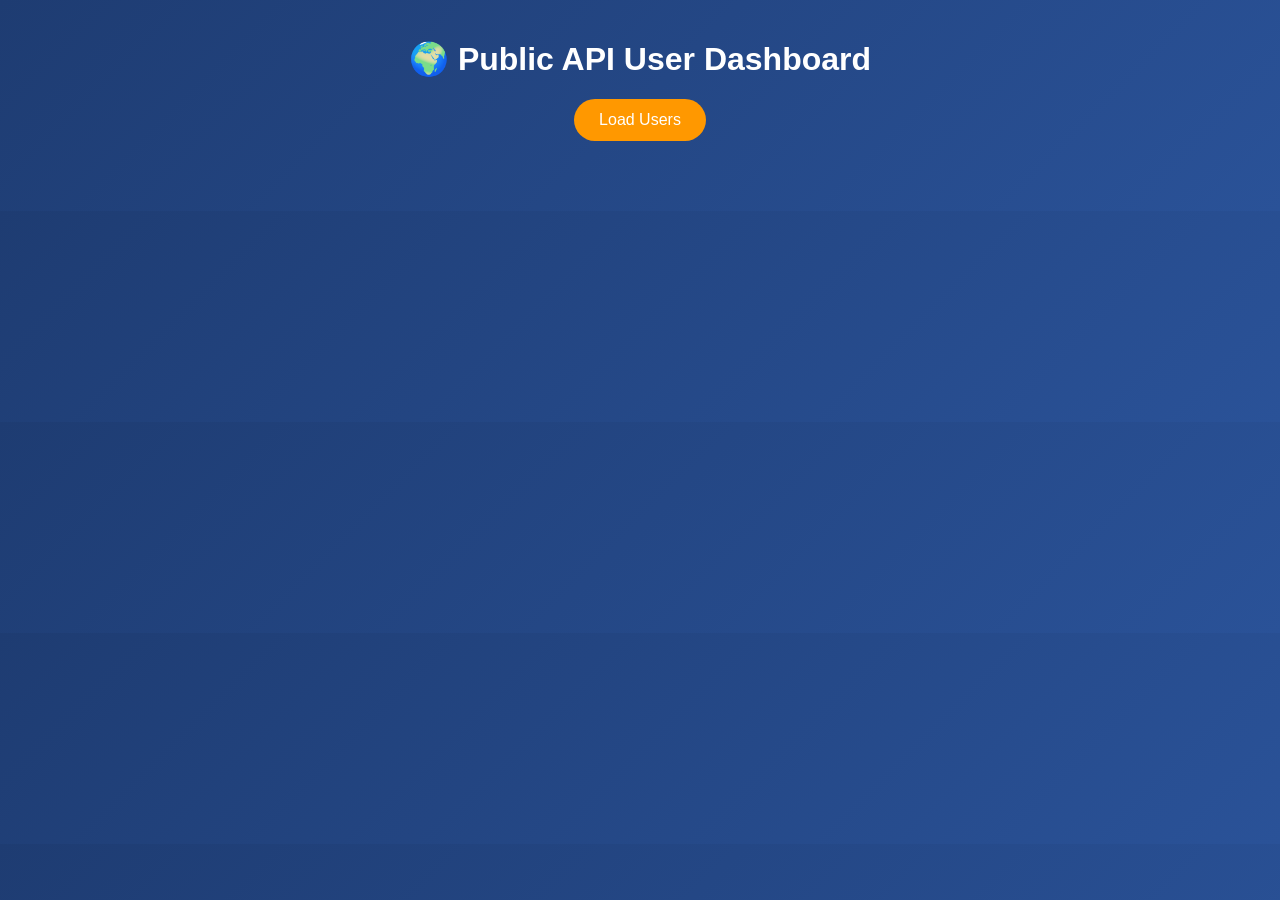
<file: api_call/index.html>
<!DOCTYPE html>
<html>
<head>
    <title>Animated API Fetch Project</title>
    <link rel="stylesheet" href="style.css">
</head>
<body>

    <div class="container">
        <h1>🌍 Public API User Dashboard</h1>
        <button id="loadBtn">Load Users</button>

        <div id="loader" class="hidden"></div>

        <div id="usersContainer"></div>
    </div>

    <script src="script.js"></script>
</body>
</html>
</file>
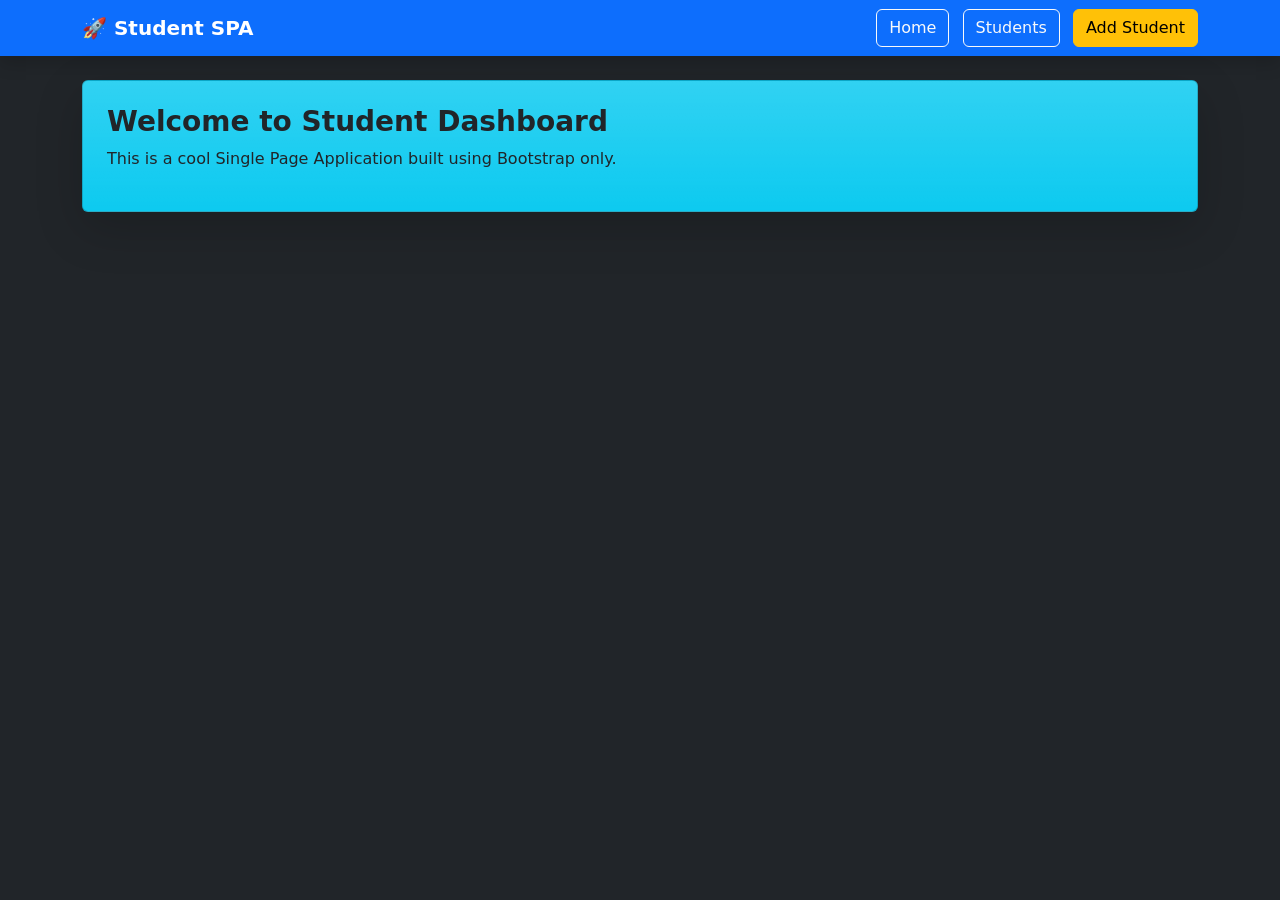
<file: Bootstrap_Single Page Web App/index.html>
<!DOCTYPE html>
<html>
<head>
    <title>Student Dashboard SPA</title>

  
    <link href="https://cdn.jsdelivr.net/npm/bootstrap@5.3.2/dist/css/bootstrap.min.css" rel="stylesheet">
</head>
<body class="bg-dark text-light">


<nav class="navbar navbar-expand-lg navbar-dark bg-primary shadow">
    <div class="container">
        <a class="navbar-brand fw-bold" href="#">🚀 Student SPA</a>
        <div>
            <button class="btn btn-outline-light me-2" onclick="showSection('home')">Home</button>
            <button class="btn btn-outline-light me-2" onclick="showSection('students')">Students</button>
            <button class="btn btn-warning" onclick="showSection('add')">Add Student</button>
        </div>
    </div>
</nav>

<div class="container mt-4">

    <div id="homeSection">
        <div class="card bg-gradient bg-info text-dark shadow-lg p-4">
            <h3 class="fw-bold">Welcome to Student Dashboard</h3>
            <p>This is a cool Single Page Application built using Bootstrap only.</p>
        </div>
    </div>

  
    <div id="studentsSection" class="d-none">
        <h3 class="mb-3 text-warning">📚 Student List</h3>
        <div id="studentList" class="row"></div>
    </div>

  
    <div id="addSection" class="d-none">
        <div class="card bg-secondary shadow p-4">
            <h4 class="text-warning">➕ Add New Student</h4>

            <input type="text" id="name" class="form-control mb-2" placeholder="Enter Name">
            <input type="number" id="marks" class="form-control mb-3" placeholder="Enter Marks">

            <button class="btn btn-success w-100" onclick="addStudent()">Add Student</button>
        </div>
    </div>

</div>

<script src="script.js"></script>
</body>
</html>
</file>
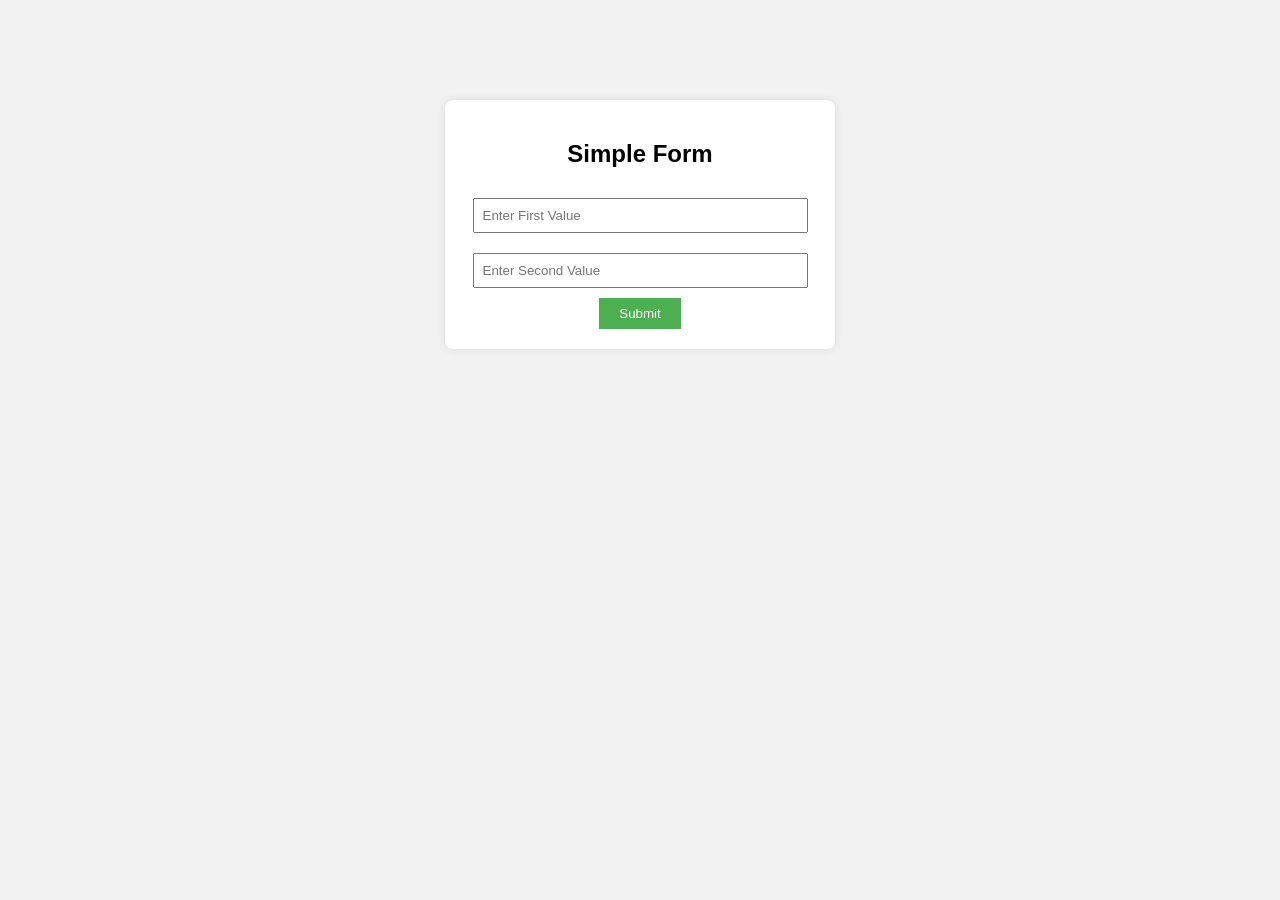
<file: Captcha/index.html>
<!DOCTYPE html>
<html>
<head>
    <title>Simple Form with Captcha</title>
    <link rel="stylesheet" href="style.css">
</head>
<body>

<div class="form-container">
    <h2>Simple Form</h2>

  
    <input type="text" id="input1" placeholder="Enter First Value">
    <input type="text" id="input2" placeholder="Enter Second Value">

    
    <div id="extraSection" class="hidden">

        <div class="captcha-box" id="captchaText"></div>
        <button type="button" id="refreshCaptcha">Refresh Captcha</button>

        <input type="text" id="captchaInput" placeholder="Enter Captcha">

        <input type="text" id="input3" placeholder="Enter Third Value">

    </div>

    <button id="submitBtn">Submit</button>
</div>

<script src="script.js"></script>
</body>
</html>
</file>
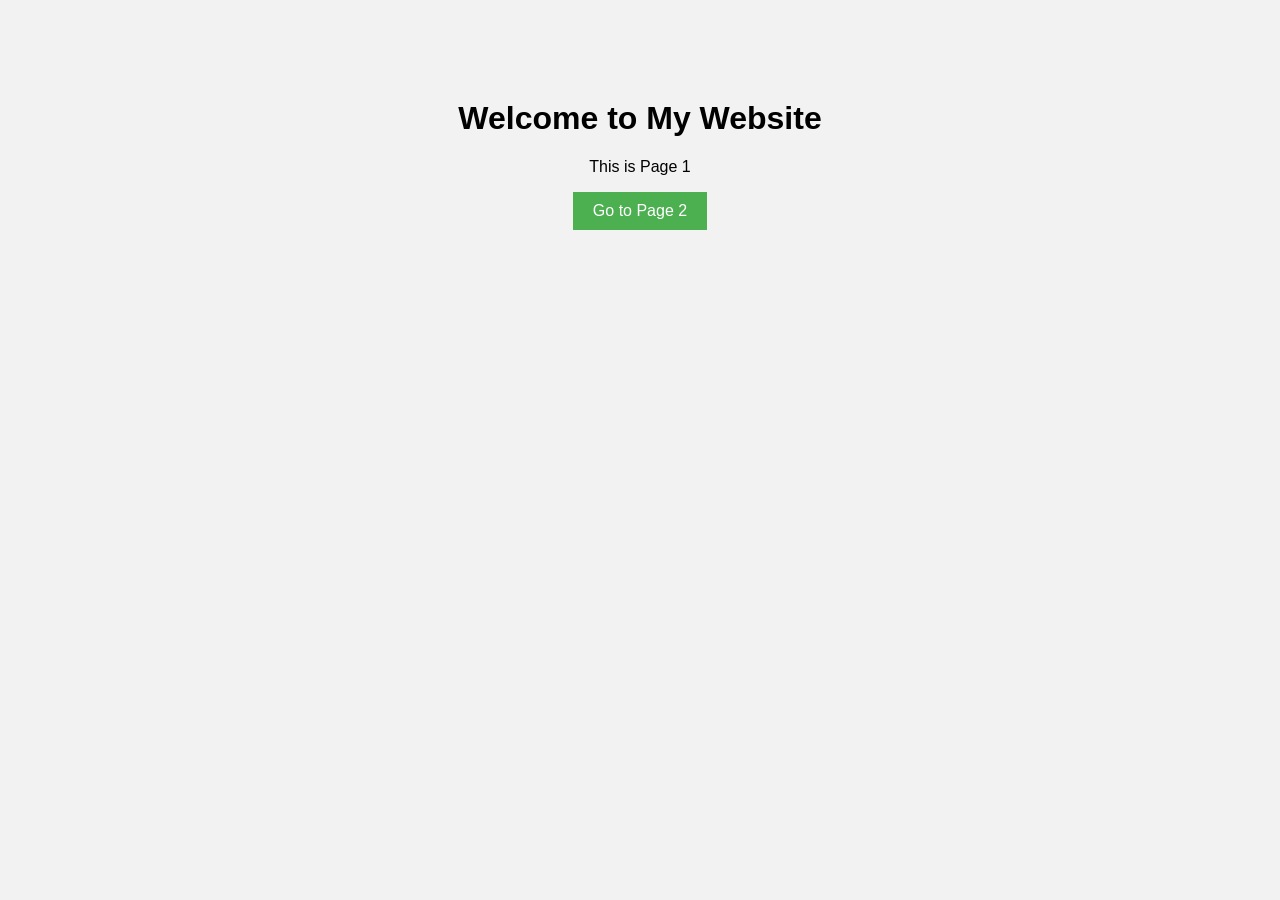
<file: Loading_Icon/index.html>
<!DOCTYPE html>
<html>
<head>
    <title>Home Page</title>
    <link rel="stylesheet" href="style.css">
</head>
<body>

    <div class="container">
        <h1>Welcome to My Website</h1>
        <p>This is Page 1</p>

        <button onclick="goToPage()">Go to Page 2</button>
    </div>

    
    <div id="loader" class="loader-container">
        <div class="loader"></div>
    </div>

<script src="script.js"></script>
</body>
</html>
</file>
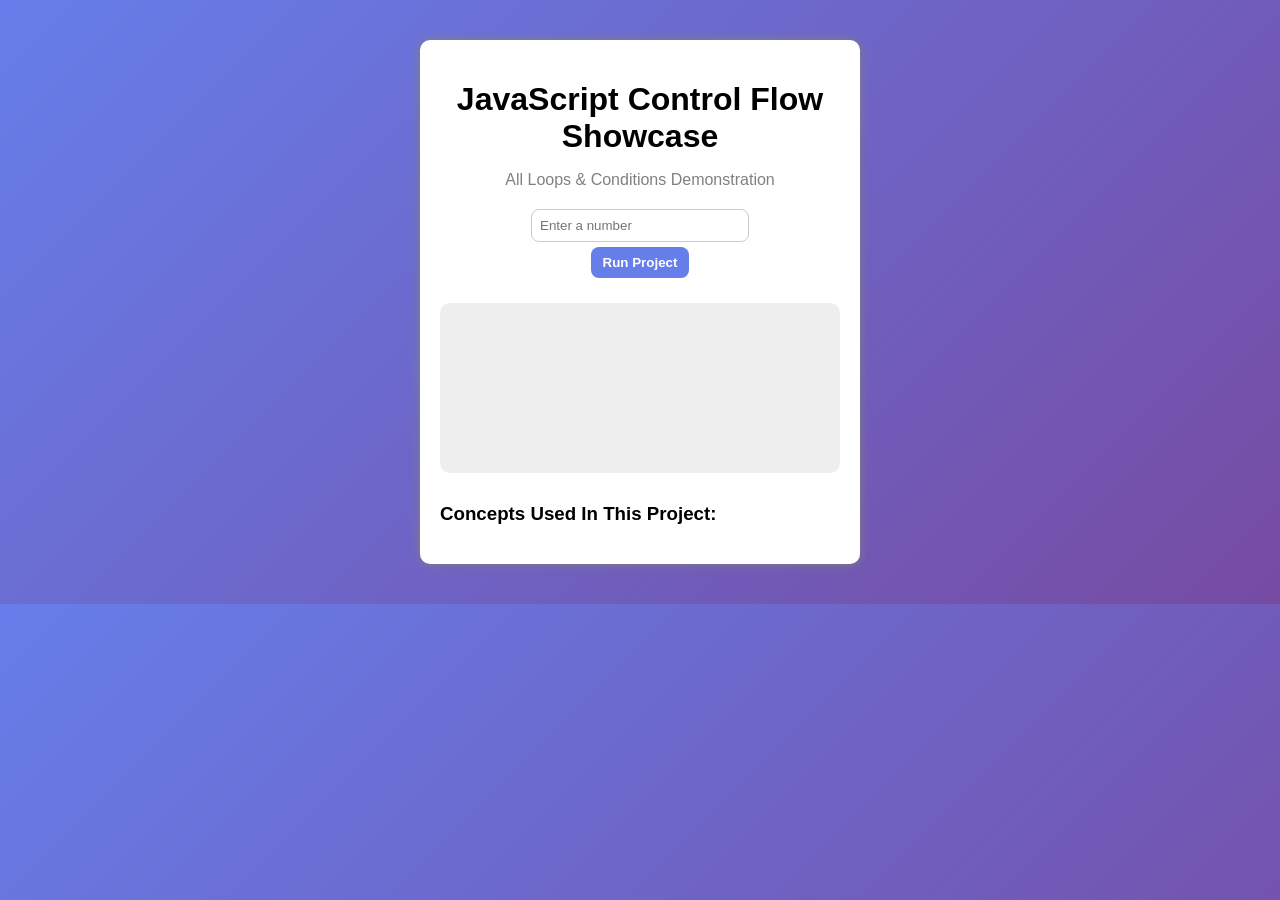
<file: loops_conditions/index.html>
<!DOCTYPE html>
<html>
<head>
    <title>JS Control Flow Showcase</title>
    <link rel="stylesheet" href="style.css">
</head>
<body>

    <div class="container">
        <h1>JavaScript Control Flow Showcase</h1>
        <p class="subtitle">All Loops & Conditions Demonstration</p>

        <input type="number" id="numberInput" placeholder="Enter a number">

        <div class="buttons">
            <button onclick="runProject()">Run Project</button>
        </div>

        <div id="output"></div>

        <div class="used-section">
            <h3>Concepts Used In This Project:</h3>
            <ul id="conceptList"></ul>
        </div>
    </div>

    <script src="script.js"></script>
</body>
</html>
</file>
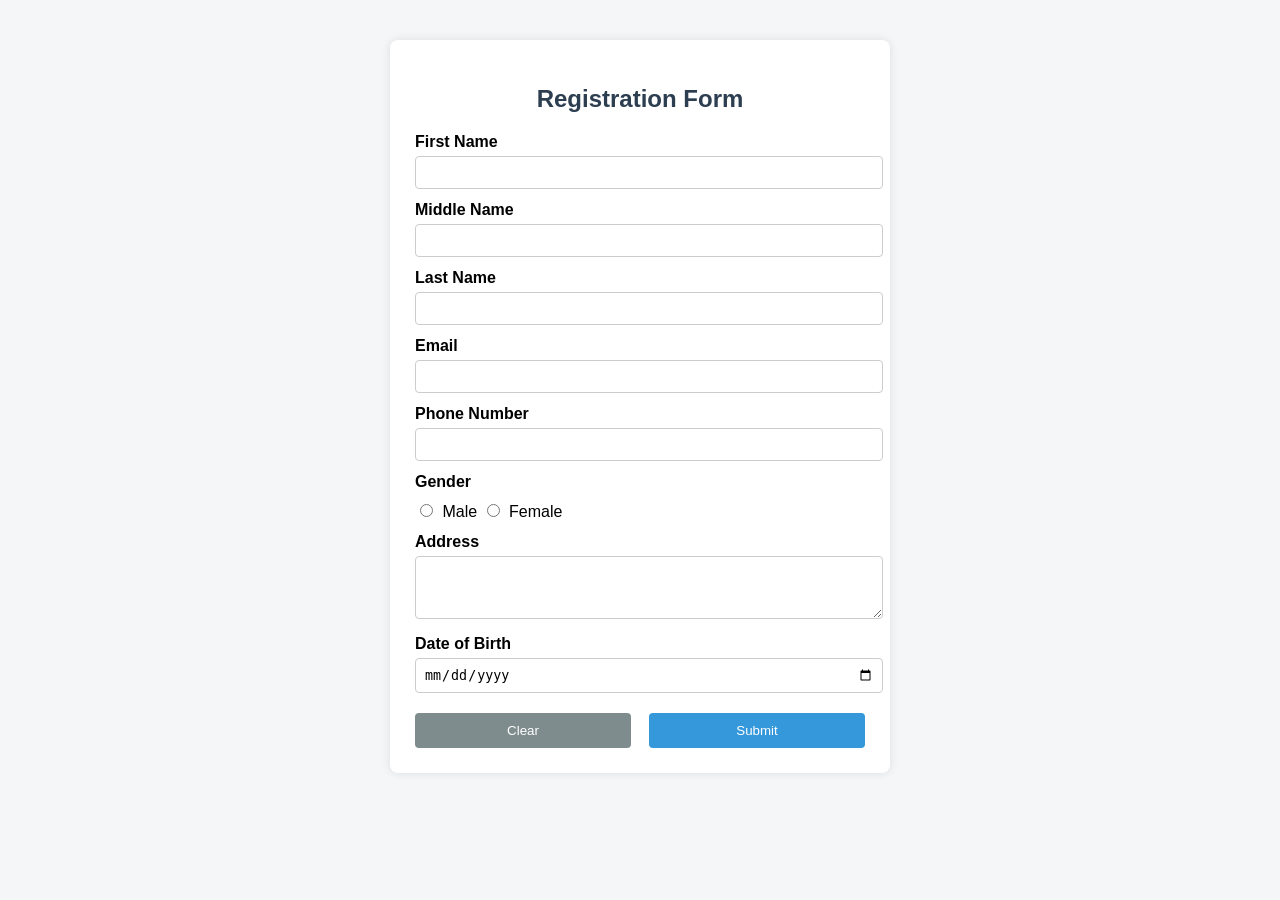
<file: registration form/index.htm>
<!DOCTYPE html>
<html lang="en">
<head>
    <meta charset="UTF-8">
    <title>Registration Form</title>
    <link rel="stylesheet" href="style.css">
</head>

<body>

<div class="container">
    <h2>Registration Form</h2>

    <form id="regForm">
        <label>First Name</label>
        <input type="text" id="fname" required>

        <label>Middle Name</label>
        <input type="text" id="mname">

        <label>Last Name</label>
        <input type="text" id="lname" required>

        <label>Email</label>
        <input type="email" id="email" required>

        <label>Phone Number</label>
        <input type="text" id="phone" required>

        <label>Gender</label>
        <div class="gender">
            <input type="radio" name="gender" value="Male" required> Male
            <input type="radio" name="gender" value="Female"> Female
        </div>

        <label>Address</label>
        <textarea id="address" rows="3" required></textarea>

        <label>Date of Birth</label>
        <input type="date" id="dob" required>

        <div class="buttons">
            <button type="reset" class="clear-btn">Clear</button>
            <button type="submit" class="submit-btn">Submit</button>
        </div>
    </form>

    <div class="result" id="result">
        <h3>Successfully Registered.</h3>
        
        <p><strong>Name:</strong> <span id="rname"></span></p>
        <p><strong>Email:</strong> <span id="remail"></span></p>
        <p><strong>Phone:</strong> <span id="rphone"></span></p>
        <p><strong>Gender:</strong> <span id="rgender"></span></p>
        <p><strong>Address:</strong> <span id="raddress"></span></p>
        <p><strong>Date of Birth:</strong> <span id="rdob"></span></p>
    </div>
</div>

<script src="script.js"></script>
</body>
</html>
</file>
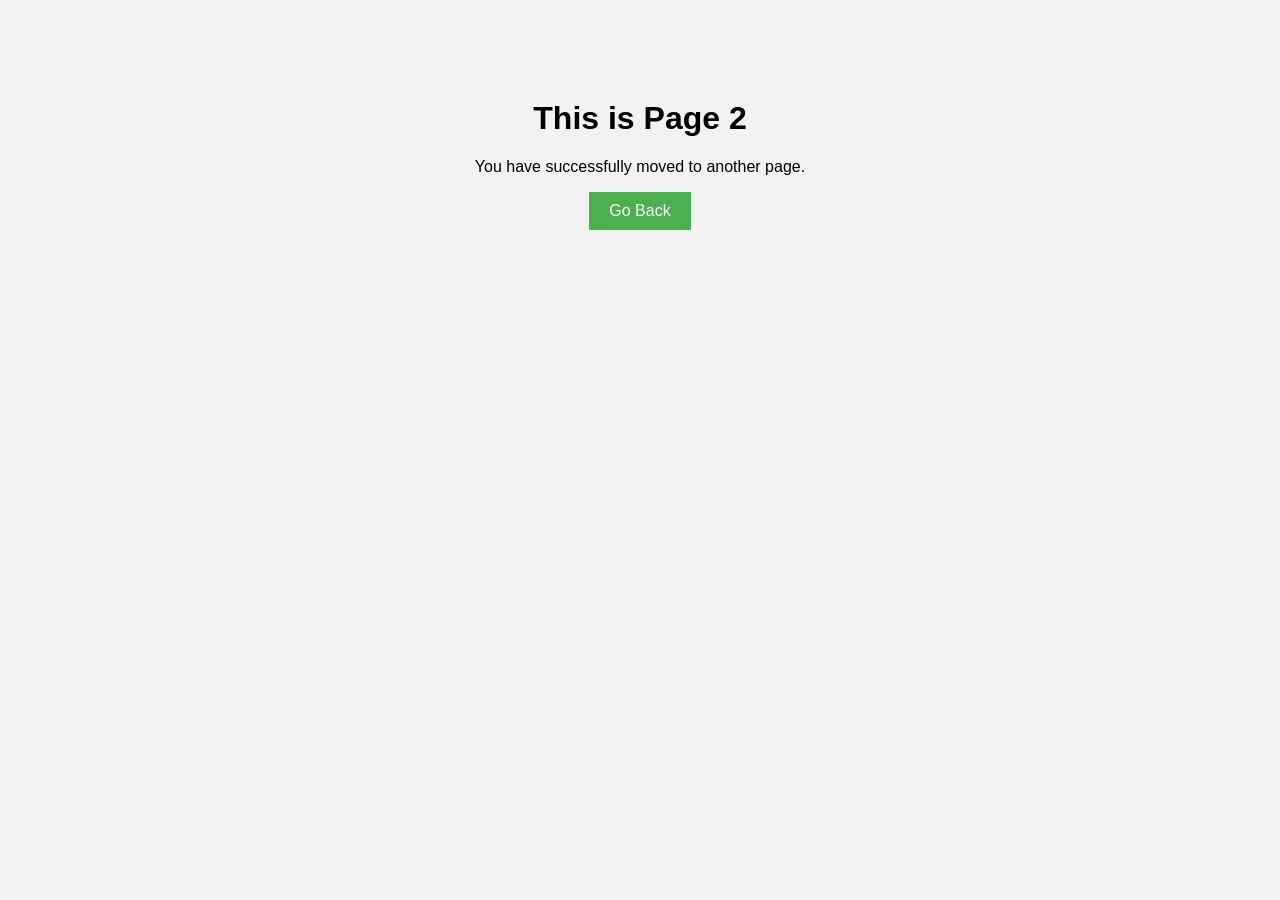
<file: Loading_Icon/page2.html>
<!DOCTYPE html>
<html>
<head>
    <title>Second Page</title>
    <link rel="stylesheet" href="style.css">
</head>
<body>

    <div class="container">
        <h1>This is Page 2</h1>
        <p>You have successfully moved to another page.</p>

        <button onclick="goBack()">Go Back</button>
    </div>

    
    <div id="loader" class="loader-container">
        <div class="loader"></div>
    </div>

<script src="script.js"></script>
</body>
</html>
</file>
<file: api_call/style.css>
body {
    font-family: 'Segoe UI', sans-serif;
    background: linear-gradient(135deg, #1e3c72, #2a5298);
    margin: 0;
    padding: 0;
    color: white;
}

.container {
    width: 80%;
    margin: 40px auto;
    text-align: center;
}

button {
    padding: 12px 25px;
    border: none;
    border-radius: 25px;
    background: #ff9800;
    color: white;
    font-size: 16px;
    cursor: pointer;
    transition: 0.3s;
}

button:hover {
    transform: scale(1.05);
}

#usersContainer {
    margin-top: 30px;
    display: grid;
    grid-template-columns: repeat(auto-fit, minmax(250px, 1fr));
    gap: 20px;
}

.user-card {
    background: white;
    color: black;
    padding: 20px;
    border-radius: 15px;
    box-shadow: 0px 8px 20px rgba(0,0,0,0.3);
    transform: translateY(50px);
    opacity: 0;
    animation: fadeUp 0.5s forwards;
}

@keyframes fadeUp {
    to {
        transform: translateY(0);
        opacity: 1;
    }
}


#loader {
    margin: 20px auto;
    border: 6px solid #f3f3f3;
    border-top: 6px solid #ff9800;
    border-radius: 50%;
    width: 40px;
    height: 40px;
    animation: spin 1s linear infinite;
}

.hidden {
    display: none;
}

@keyframes spin {
    100% { transform: rotate(360deg); }
}
</file>
<file: Captcha/style.css>
body {
    font-family: Arial, sans-serif;
    background-color: #f2f2f2;
    text-align: center;
    margin-top: 100px;
}

.form-container {
    background: white;
    width: 350px;
    margin: auto;
    padding: 20px;
    border-radius: 8px;
    box-shadow: 0px 0px 10px rgba(0,0,0,0.1);
}

input {
    width: 90%;
    padding: 8px;
    margin: 10px 0;
}

button {
    padding: 8px 20px;
    cursor: pointer;
    background-color: #4CAF50;
    color: white;
    border: none;
}

button:hover {
    background-color: #45a049;
}

.hidden {
    display: none;
}

.captcha-box {
    font-weight: bold;
    background-color: #eee;
    padding: 5px;
    display: inline-block;
    margin-top: 10px;
}
</file>
<file: Loading_Icon/style.css>
body {
    font-family: Arial, sans-serif;
    text-align: center;
    background-color: #f2f2f2;
}

.container {
    margin-top: 100px;
}

button {
    padding: 10px 20px;
    font-size: 16px;
    background-color: #4CAF50;
    color: white;
    border: none;
    cursor: pointer;
}

button:hover {
    background-color: #45a049;
}


.loader-container {
    display: none;
    position: fixed;
    top: 0;
    left: 0;
    width: 100%;
    height: 100%;
    background-color: rgba(0,0,0,0.5);
    justify-content: center;
    align-items: center;
}

.loader {
    border: 8px solid #f3f3f3;
    border-top: 8px solid #4CAF50;
    border-radius: 50%;
    width: 60px;
    height: 60px;
    animation: spin 1s linear infinite;
}

@keyframes spin {
    0% { transform: rotate(0deg); }
    100% { transform: rotate(360deg); }
}
</file>
<file: loops_conditions/style.css>
body {
    font-family: Arial;
    text-align: center;
    background-color: #f2f2f2;
}
body {
    font-family: 'Segoe UI', sans-serif;
    background: linear-gradient(135deg, #667eea, #764ba2);
    margin: 0;
    padding: 0;
}

.container {
    width: 600px;
    margin: 50px auto;
    background: white;
    padding: 30px;
    border-radius: 15px;
    box-shadow: 0px 10px 25px rgba(0,0,0,0.2);
    text-align: center;
}

h1 {
    margin-bottom: 5px;
}

.subtitle {
    color: gray;
    margin-bottom: 20px;
}

input {
    padding: 10px;
    width: 200px;
    border-radius: 8px;
    border: 1px solid #ccc;
}

button {
    padding: 10px 20px;
    margin-top: 15px;
    border: none;
    border-radius: 8px;
    background-color: #667eea;
    color: white;
    cursor: pointer;
    font-weight: bold;
}

button:hover {
    background-color: #5a67d8;
}

#output {
    margin-top: 25px;
    text-align: left;
    background: #f4f4f4;
    padding: 15px;
    border-radius: 10px;
    min-height: 150px;
}

.used-section {
    margin-top: 30px;
    text-align: left;
}

.used-section ul {
    list-style: square;
}
.container {
    background: white;
    padding: 20px;
    margin: 40px auto;
    width: 400px;
    border-radius: 10px;
    box-shadow: 0px 0px 10px gray;
}

input {
    padding: 8px;
    width: 200px;
}

button {
    padding: 8px 12px;
    margin: 5px;
    cursor: pointer;
}

#output {
    margin-top: 20px;
    text-align: left;
    white-space: pre-line;
    background: #eee;
    padding: 10px;
}
</file>
<file: registration form/style.css>
body {
    font-family: Arial, sans-serif;
    background: #f4f6f8;
    margin: 0;
    padding: 0;
}

.container {
    width: 450px;
    margin: 40px auto;
    background: #ffffff;
    padding: 25px;
    border-radius: 8px;
    box-shadow: 0 0 10px rgba(0,0,0,0.1);
}

h2 {
    text-align: center;
    color: #2c3e50;
}

label {
    font-weight: bold;
    margin-top: 12px;
    display: block;
}

input, textarea {
    width: 100%;
    padding: 8px;
    margin-top: 5px;
    border-radius: 4px;
    border: 1px solid #ccc;
}

.gender {
    margin-top: 8px;
}

.gender input {
    width: auto;
    margin-right: 5px;
}

.buttons {
    margin-top: 20px;
    display: flex;
    justify-content: space-between;
}

.clear-btn {
    background: #7f8c8d;
    color: white;
    width: 48%;
    padding: 10px;
    border: none;
    border-radius: 4px;
    cursor: pointer;
}

.submit-btn {
    background: #3498db;
    color: white;
    width: 48%;
    padding: 10px;
    border: none;
    border-radius: 4px;
    cursor: pointer;
}

.result {
    margin-top: 30px;
    padding: 15px;
    background: #ecf9f1;
    border-left: 5px solid #2ecc71;
    display: none;
}
</file>
